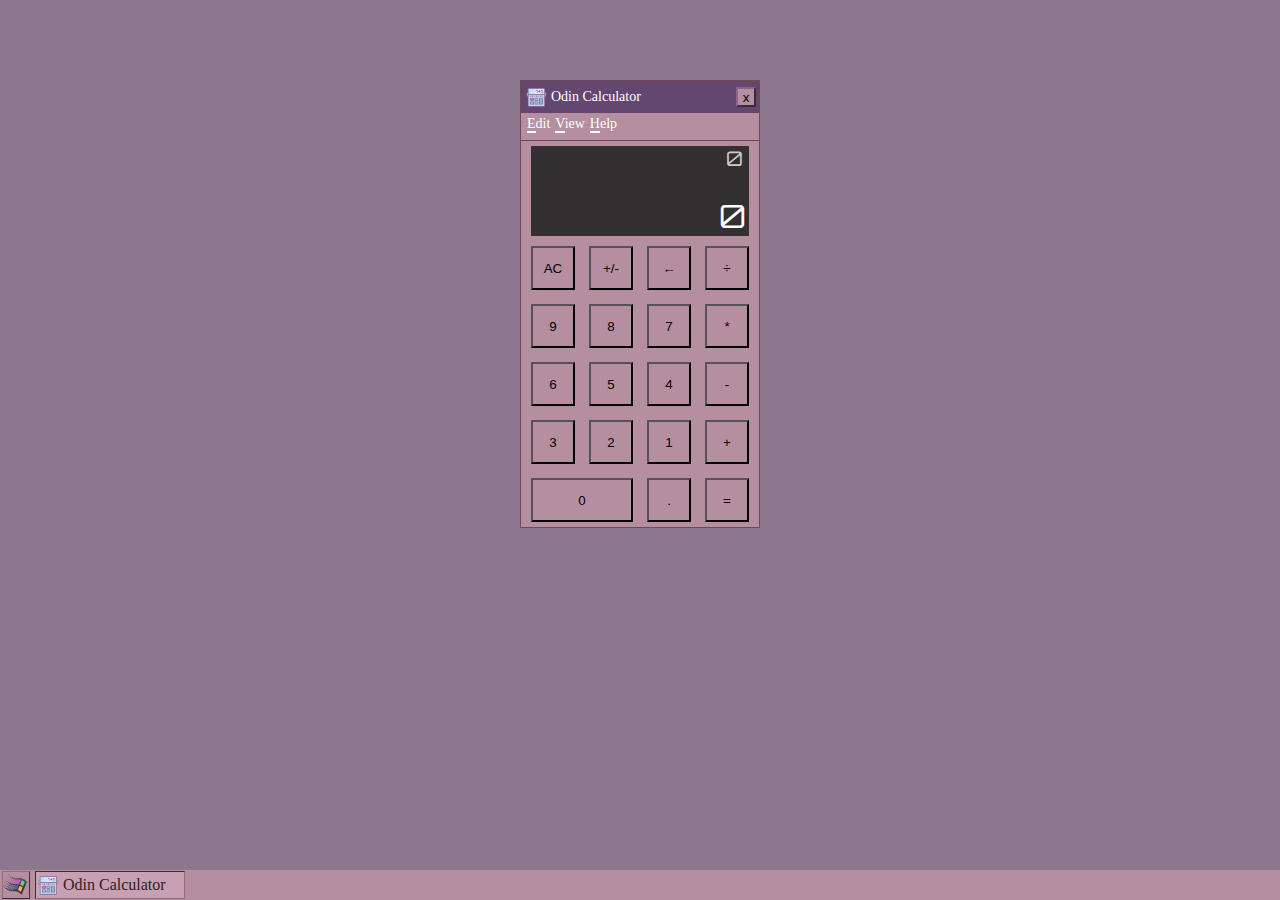
<file: index.html>
<!DOCTYPE html>
<html lang="en">
<head>
    <meta charset="UTF-8">
    <meta name="viewport" content="width=device-width, initial-scale=1.0">
    <title>Odin Calculator | Carrima Hewitt</title>
    <link rel="stylesheet" href="./style.css">
</head>
<body>
    <main>
        <div class="window">
            <div class="titlebar">
                <div class="titlebar-left">
                    <img src="./images/calculator.png" alt="Calculator Icon" class="titlebar-icon" height="24" width="24">
                    <p class="titlebar-title">Odin Calculator</p>
                </div>
                <div class="titlebar-btns">
                    <!--<button id="minimize">-</button>
                    <button id="resize">()</button>-->
                    <button id="close">x</button>
                </div>
            </div>
            <div class="toolbar">
                <p class="toolbar-option">Edit</p>
                <p class="toolbar-option">View</p>
                <p class="toolbar-option">Help</p>
            </div>
            <div class="calc-body">
                <div class="calc-screen">
                    <p class="operation">0</p>
                    <p class="input">0</p>
                </div>
                <div class="calc-btns">
                    <button class="calc-btn op">AC</button>
                    <button class="calc-btn op">+/-</button>
                    <button class="calc-btn op">&larr;</button>
                    <button class="calc-btn op">&divide;</button>
                    <button class="calc-btn">9</button>
                    <button class="calc-btn">8</button>
                    <button class="calc-btn">7</button>
                    <button class="calc-btn op">*</button>
                    <button class="calc-btn">6</button>
                    <button class="calc-btn">5</button>
                    <button class="calc-btn">4</button>
                    <button class="calc-btn op">-</button>
                    <button class="calc-btn">3</button>
                    <button class="calc-btn">2</button>
                    <button class="calc-btn">1</button>
                    <button class="calc-btn op">+</button>
                    <button class="calc-btn big-btn">0</button>
                    <button class="calc-btn op">.</button>
                    <button class="calc-btn equal">=</button>
            </div>
        </div>
    </main>
    <footer class="taskbar">
        <div class="start">
            <img src="./images/windows.png" alt="Windows Logo" height="24px" width="24px">
        </div>
        <div class="tab">
            <img src="./images/calculator.png" alt="Calculator Tab Icon" class="tab-icon" height="24" width="24">
            <p class="tab-text">Odin Calculator</p>
        </div>
    </footer>
    <script src="./script.js" defer></script>
</body>
</html>
</file>
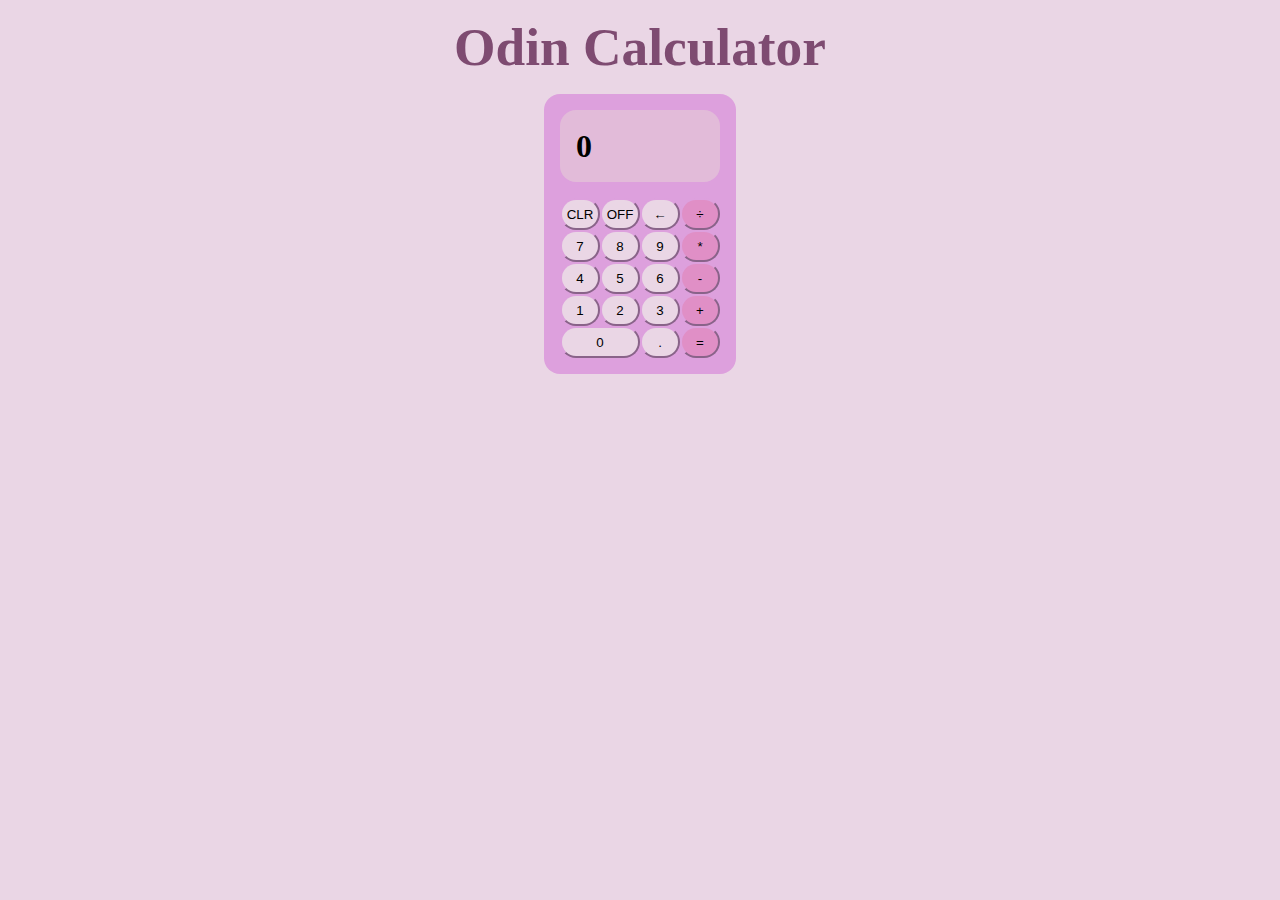
<file: OLD/index.html>
<!DOCTYPE html>
<html lang="en">
<head>
    <meta charset="UTF-8">
    <meta http-equiv="X-UA-Compatible" content="IE=edge">
    <meta name="viewport" content="width=device-width, initial-scale=1.0">
    <title>Odin Calculator</title>
    <script src="./script.js" defer></script>
    <link href="./style.css" rel="stylesheet">
</head>
<body>
    <h1 class="title">Odin Calculator</h1>
    <div class="calc-body">
        <div class="calc-screen">
            <h1 id="screen-text">0</h1>
        </div>
        
        <div class="buttons">
            <div class="input">
                <div class="row">
                    <button>CLR</button>
                    <button>OFF</button>
                    <button>&larr;</button>
                </div>
                <div class="row">
                    <button>7</button>
                    <button>8</button>
                    <button>9</button>
                </div>
                <div class="row">
                    <button>4</button>
                    <button>5</button>
                    <button>6</button>
                </div>
                <div class="row">
                    <button>1</button>
                    <button>2</button>
                    <button>3</button>
                </div>
                <div class="last">
                    <button id="zero">0</button>
                    <button>.</button>
                </div>
            </div>
            <div class="op">
                <button>&divide;</button>
                <button>*</button>
                <button>-</button>
                <button>+</button>
                <button>=</button>
            </div>
        </div>
    </div>
    <p id="off-message" class="no-display">The calculator is off, please reload the page to restart it.</p>
</body>
</html>
</file>
<file: style.css>
@import url('https://fonts.googleapis.com/css2?family=Orbitron&display=swap');
/*THEME*/

*{
    margin: 0;
    padding: 0;
    box-sizing: border-box;
}

:root{
    --bg-color: #8c778f;
    --app-bg-color: #b58ea0;
    --system-hover-color: #896375;
}

body{
    overflow-y: hidden;
    padding-top: 80px;
    background-color: var(--bg-color);
    display: flex;
    justify-content: space-between;
    align-items: center;
    min-height: 100vh;
    flex-direction: column;
}

.window{
    border: 1px solid #734951;
    width: 240px;
    background-color: var(--app-bg-color);
    cursor: default;
}

.titlebar{
    
    width: 100%;
    height: 32px;
    background-color: #644771;
    color: white;
    display: flex;
    justify-content: space-between;
    padding: 0 3px;
    align-items: center;
    font-size: 14px;
}
.titlebar-left, .titlebar-btns{
    display: flex;
    gap: 3px;
    align-items: center;
}
.titlebar-btns > button{
    border-radius: 0;
    height: 20px;
    width: 20px;
}
#close{
    background-color: var(--app-bg-color);
    border-color: #92618b;
}

.toolbar{
    height: 28px;
    padding-bottom: 5px;
    padding-left: 6px;
    display: flex;
    align-items: center;
    gap: 5px;
    color: white;
    border-bottom: 1px solid #734951;
    font-size: 14px;
    cursor: default;
}
.toolbar-option{
    color: white;
}
.toolbar-option::first-letter{
    border-bottom: 2px solid;
}

.calc-body{
    display: flex;
    flex-direction: column;
    justify-content: center;
    align-items: center;
    padding: 5px 10px;
    width: 100%;
    background-color: var(--app-bg-color);
    
}

.calc-screen{
    background-color: #323030;
    height: 90px;
    width: 100%;
    font-family: 'Orbitron', sans-serif;
    color: white;
    padding-right: 3px;
    font-size: 32px;
    display: flex;
    flex-direction: column;
    align-items: end;
    justify-content: space-between;
}
.operation{
    max-width: 100%;
    max-height: 50%;
    font-size: 20px;
    color: rgb(211, 200, 200);
    overflow-wrap: break-word;
    padding: 0 3px;
}

.calc-btns{
    display: grid;
    grid-template-columns: repeat(4, 1fr);
    gap: 14px;
    row-gap: 14px;
    margin-top: 10px;
}
.calc-btns > button{
    border-radius: 0;
    border-color: black;
    background-color: var(--app-bg-color);
    height: 44px;
    width: 44px;
}
.calc-btns > button.big-btn{
    grid-column: 1 / 3;
    width: 102px;
}

.taskbar{
    background-color: var(--app-bg-color);
    height: 30px;
    width: 100%;
    display: flex;
    align-items: center;
    padding-left: 2px;
    gap: 5px;
}

.start{
    border: 1.5px outset #926e75;
    width: 28px;
    height: 28px;
}
.tab{
    border: 1.5px inset #926e75;
    width: 150px;
    height: 28px;
    display: flex;
    gap: 3px;
    align-items: center;
    color: #301e21;
    background-color: #c9a0b3
}

.calc-btn:hover, .calc-btn:active, .calc-btn:focus, #close:hover, #close:active, #close:focus{
    background-color: var(--system-hover-color);
}

.toolbar-option:hover, .toolbar-option:active, .toolbar-option:focus{
    color: #301e21;
}
</file>
<file: OLD/style.css>
*{
    margin: 0;
    padding: 0;
}

body{
    display: flex;
    flex-direction: column;
    align-items: center;
    background: rgb(234, 214, 229);
}

.title{
    margin: 1rem 0;
    font-size: 40pt;
    color:rgb(126, 75, 113);
}

.calc-body{
    padding: 1rem;
    background: plum;
    border-radius: 1rem;
    display: flex;
    flex-direction: column;
    align-items: center;
}

.calc-screen{
    height: 8vh;
    min-width: 80%;
    background: rgb(226, 187, 217);
    margin-bottom: 1rem;
    border-radius: 1rem;
    display: flex;
    align-items: center;
    padding: 0 1rem;
}

.buttons{
    display: flex;
}

.input{
    display: flex;
    flex-direction: column;
}

.last{
    display: flex;
}

.row{
    display: flex; 
    justify-content: space-evenly;
}

#zero{
    flex: 2;
}

.op{
    display: flex;
    flex-direction: column;
}

.op > button{
    background: rgb(224, 143, 198);
}

button{
    min-width: 2.5rem;
    min-height: 2rem;
    border-radius: 1rem;
    border-color: plum;
    background: rgb(234, 214, 229);
}

button:hover{
    cursor: pointer;
}

#off-message{
    margin-top: 1rem;
    color: red;
}

.no-display{
    display: none;
}

.fontSmall{
    font-size: 10pt;
}
</file>
